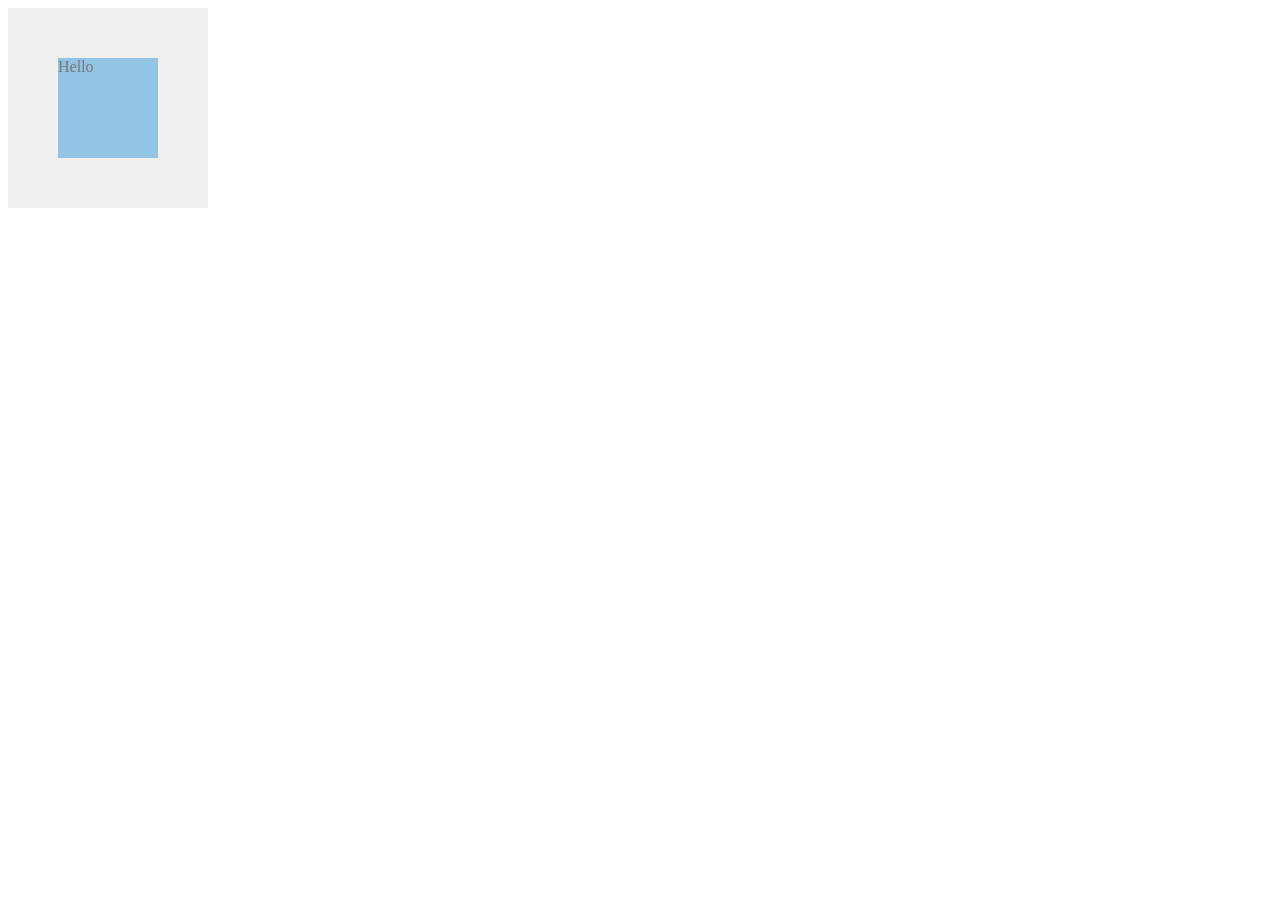
<file: index.html>
<!DOCTYPE html>
<html lang="en">

<head>
    <meta charset="UTF-8">
    <meta name="viewport" content="width=device-width, initial-scale=1.0">
    <title>CSS Animation with Child Opacity</title>
    <style>
        /* Keyframes animation for the parent element */
        @keyframes view-transition {
            from {
                opacity: 0;
                transform: translateY(20px);
            }

            to {
                opacity: 1;
                transform: translateY(0);
            }
        }

        .view-transition {
            animation: view-transition 0.5s ease-in-out;
        }

        .parent {
            width: 200px;
            height: 200px;
            background-color: #f0f0f0;
            display: flex;
            justify-content: center;
            align-items: center;
            animation: parentAnimation 5s infinite linear;
        }

        .child {
            width: 100px;
            height: 100px;
            background-color: #3498db;
            opacity: 0.5;
            /* Opacity applied to child element */
        }
    </style>
</head>

<body>

    <div class="parent view-transition">
        <div class="child">Hello </div>
    </div>

</body>

</html>
</file>
